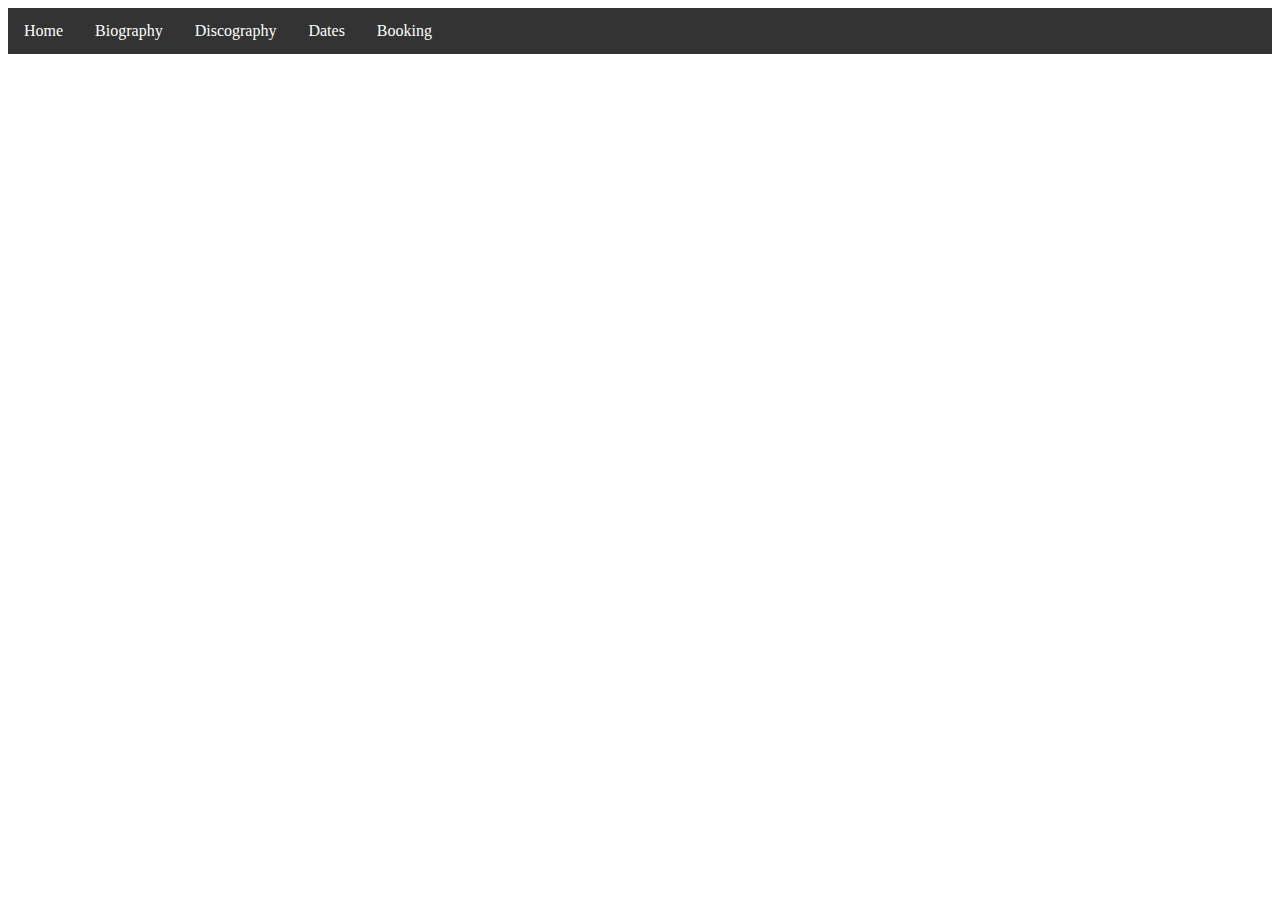
<file: index.html>
<!DOCTYPE html>
<html>
<head>
  <link href="https://fonts.googleapis.com/css?family=Oswald&display=swap" rel="stylesheet">
  <link rel='stylesheet' href='style.css'>
</head>
<body>
<div class='navbar'>
  <a href='#home'>Home</a>
  <div class='subnav'>
      <button class='subnavbtn'>Biography</button>
      <div class='subnav-content'>
          <a href="#link1">Link 1</a>
          <a href="#link1">Link 2</a>
          <a href="#link1">Link 3</a>
          <a href='#link1'>Link 4</a>
      </div>
  </div>
  <div class='subnav'>
      <button class='subnavbtn'>Discography </button>
      <div class='subnav-content'>
          <a href="#link1">Link 1</a>
          <a href="#link1">Link 2</a>
          <a href="#link1">Link 3</a>
          <a href='#link1'>Link 4</a>
      </div>
  </div>
  <div class='subnav'>
      <button class='subnavbtn'> Dates </button>
      <div class='subnav-content'>
          <a href="#link1">Link 1</a>
          <a href="#link1">Link 2</a>
          <a href="#link1">Link 3</a>
          <a href='#link1'>Link 4</a>
      </div>
  </div>
  <div class='subnav'>
      <button class='subnavbtn'> Booking </button>
      <div class='subnav-content-vertical'>
          <ul>
              <li><a href="#link1">Link 1</a></li>
              <li><a href="#link1">Link 2</a></li>
              <li><a href="#link1">Link 3</a></li>
              <li><a href='#link1'>Link 4</a></li>
          </ul>
      </div>
  </div>
</div>
</body>
</html>
</file>
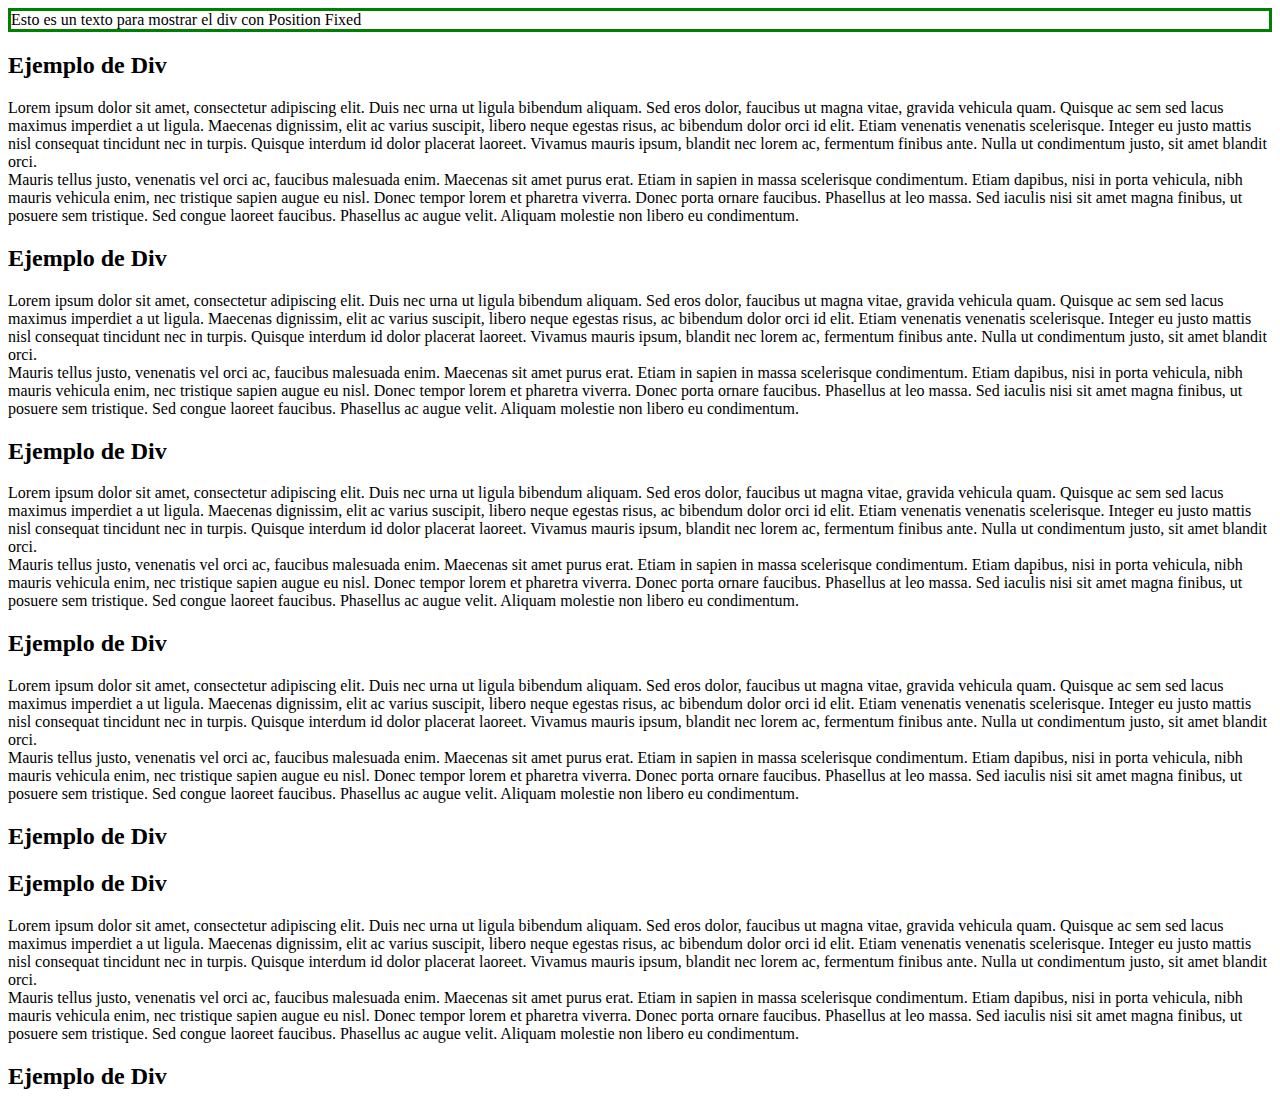
<file: div.html>
<!DOCTYPE html>
<html>
<head>
	<title>Test Div</title>
	<style type="text/css">
		
		.divfixed {
			position: relative;
			border: 1px solid green;
		}
	</style>
</head>
<body>
	
<div  style="position: static; border: 3px solid green;"> 
	Esto es un texto para mostrar el div con Position Fixed

</div>

	<h2> Ejemplo de Div </h2>
	<p>  Lorem ipsum dolor sit amet, consectetur adipiscing elit. Duis nec urna ut ligula bibendum aliquam. Sed eros dolor, faucibus ut magna vitae, gravida vehicula quam. Quisque ac sem sed lacus maximus imperdiet a ut ligula. Maecenas dignissim, elit ac varius suscipit, libero neque egestas risus, ac bibendum dolor orci id elit. Etiam venenatis venenatis scelerisque. Integer eu justo mattis nisl consequat tincidunt nec in turpis. Quisque interdum id dolor placerat laoreet. Vivamus mauris ipsum, blandit nec lorem ac, fermentum finibus ante. Nulla ut condimentum justo, sit amet blandit orci. <br>

Mauris tellus justo, venenatis vel orci ac, faucibus malesuada enim. Maecenas sit amet purus erat. Etiam in sapien in massa scelerisque condimentum. Etiam dapibus, nisi in porta vehicula, nibh mauris vehicula enim, nec tristique sapien augue eu nisl. Donec tempor lorem et pharetra viverra. Donec porta ornare faucibus. Phasellus at leo massa. Sed iaculis nisi sit amet magna finibus, ut posuere sem tristique. Sed congue laoreet faucibus. Phasellus ac augue velit. Aliquam molestie non libero eu condimentum. </p>
<h2> Ejemplo de Div </h2>


	<p>  Lorem ipsum dolor sit amet, consectetur adipiscing elit. Duis nec urna ut ligula bibendum aliquam. Sed eros dolor, faucibus ut magna vitae, gravida vehicula quam. Quisque ac sem sed lacus maximus imperdiet a ut ligula. Maecenas dignissim, elit ac varius suscipit, libero neque egestas risus, ac bibendum dolor orci id elit. Etiam venenatis venenatis scelerisque. Integer eu justo mattis nisl consequat tincidunt nec in turpis. Quisque interdum id dolor placerat laoreet. Vivamus mauris ipsum, blandit nec lorem ac, fermentum finibus ante. Nulla ut condimentum justo, sit amet blandit orci. <br>

Mauris tellus justo, venenatis vel orci ac, faucibus malesuada enim. Maecenas sit amet purus erat. Etiam in sapien in massa scelerisque condimentum. Etiam dapibus, nisi in porta vehicula, nibh mauris vehicula enim, nec tristique sapien augue eu nisl. Donec tempor lorem et pharetra viverra. Donec porta ornare faucibus. Phasellus at leo massa. Sed iaculis nisi sit amet magna finibus, ut posuere sem tristique. Sed congue laoreet faucibus. Phasellus ac augue velit. Aliquam molestie non libero eu condimentum. </p>
<h2> Ejemplo de Div </h2>
	<p>  Lorem ipsum dolor sit amet, consectetur adipiscing elit. Duis nec urna ut ligula bibendum aliquam. Sed eros dolor, faucibus ut magna vitae, gravida vehicula quam. Quisque ac sem sed lacus maximus imperdiet a ut ligula. Maecenas dignissim, elit ac varius suscipit, libero neque egestas risus, ac bibendum dolor orci id elit. Etiam venenatis venenatis scelerisque. Integer eu justo mattis nisl consequat tincidunt nec in turpis. Quisque interdum id dolor placerat laoreet. Vivamus mauris ipsum, blandit nec lorem ac, fermentum finibus ante. Nulla ut condimentum justo, sit amet blandit orci. <br>

Mauris tellus justo, venenatis vel orci ac, faucibus malesuada enim. Maecenas sit amet purus erat. Etiam in sapien in massa scelerisque condimentum. Etiam dapibus, nisi in porta vehicula, nibh mauris vehicula enim, nec tristique sapien augue eu nisl. Donec tempor lorem et pharetra viverra. Donec porta ornare faucibus. Phasellus at leo massa. Sed iaculis nisi sit amet magna finibus, ut posuere sem tristique. Sed congue laoreet faucibus. Phasellus ac augue velit. Aliquam molestie non libero eu condimentum. </p>
<h2> Ejemplo de Div </h2>
	<p>  Lorem ipsum dolor sit amet, consectetur adipiscing elit. Duis nec urna ut ligula bibendum aliquam. Sed eros dolor, faucibus ut magna vitae, gravida vehicula quam. Quisque ac sem sed lacus maximus imperdiet a ut ligula. Maecenas dignissim, elit ac varius suscipit, libero neque egestas risus, ac bibendum dolor orci id elit. Etiam venenatis venenatis scelerisque. Integer eu justo mattis nisl consequat tincidunt nec in turpis. Quisque interdum id dolor placerat laoreet. Vivamus mauris ipsum, blandit nec lorem ac, fermentum finibus ante. Nulla ut condimentum justo, sit amet blandit orci. <br>

Mauris tellus justo, venenatis vel orci ac, faucibus malesuada enim. Maecenas sit amet purus erat. Etiam in sapien in massa scelerisque condimentum. Etiam dapibus, nisi in porta vehicula, nibh mauris vehicula enim, nec tristique sapien augue eu nisl. Donec tempor lorem et pharetra viverra. Donec porta ornare faucibus. Phasellus at leo massa. Sed iaculis nisi sit amet magna finibus, ut posuere sem tristique. Sed congue laoreet faucibus. Phasellus ac augue velit. Aliquam molestie non libero eu condimentum. </p>
<h2> Ejemplo de Div </h2>

<h2> Ejemplo de Div </h2>
	<p>  Lorem ipsum dolor sit amet, consectetur adipiscing elit. Duis nec urna ut ligula bibendum aliquam. Sed eros dolor, faucibus ut magna vitae, gravida vehicula quam. Quisque ac sem sed lacus maximus imperdiet a ut ligula. Maecenas dignissim, elit ac varius suscipit, libero neque egestas risus, ac bibendum dolor orci id elit. Etiam venenatis venenatis scelerisque. Integer eu justo mattis nisl consequat tincidunt nec in turpis. Quisque interdum id dolor placerat laoreet. Vivamus mauris ipsum, blandit nec lorem ac, fermentum finibus ante. Nulla ut condimentum justo, sit amet blandit orci. <br>

Mauris tellus justo, venenatis vel orci ac, faucibus malesuada enim. Maecenas sit amet purus erat. Etiam in sapien in massa scelerisque condimentum. Etiam dapibus, nisi in porta vehicula, nibh mauris vehicula enim, nec tristique sapien augue eu nisl. Donec tempor lorem et pharetra viverra. Donec porta ornare faucibus. Phasellus at leo massa. Sed iaculis nisi sit amet magna finibus, ut posuere sem tristique. Sed congue laoreet faucibus. Phasellus ac augue velit. Aliquam molestie non libero eu condimentum. </p>
<h2> Ejemplo de Div </h2>


		


</body>
</html>
</file>
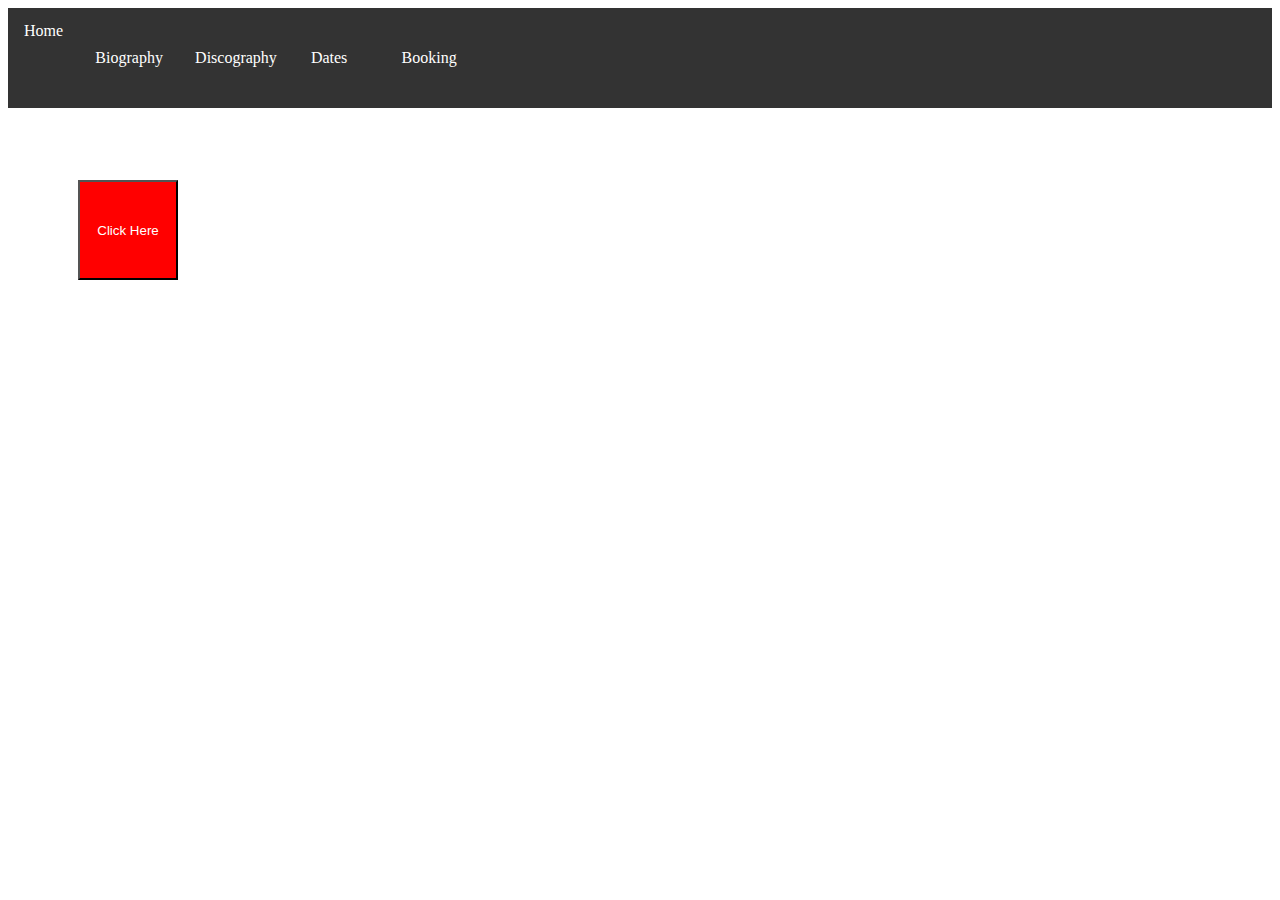
<file: indexmartina.html>
<!DOCTYPE html>
<html>
<head>
    <link href="https://fonts.googleapis.com/css?family=Oswald&display=swap" rel="stylesheet">
    <link rel='stylesheet' href='stylemartina.css'>
</head>
<body>
<div class="navbar">
    <a href="#home">Home</a>
    <div class="subnav">
        <button class="subnavbtn">Biography </button>
        <div class="subnav-content">
            <a href="#link1">Link 1</a>
            <a href="#link1">Link 2</a>
            <a href="#link1">Link 3</a>
            <a href='#link1'>Link 4</a>
        </div>
    </div>
      <div class="subnav">
        <button class="subnavbtn">Discography </button>
        <div class="subnav-content">
            <a href="#link1">Link 1</a>
            <a href="#link1">Link 2</a>
            <a href="#link1">Link 3</a>
            <a href='#link1'>Link 4</a>
        </div>
    </div>
       <div class="subnav">
        <button class="subnavbtn"> Dates </button>
         <div class="subnav-content">
            <a href="#link1">Link 1</a>
            <a href="#link1">Link 2</a>
            <a href="#link1">Link 3</a>
            <a href='#link1'>Link 4</a>
        </div>
    </div>
    <div class="subnav">
        <button class="subnavbtn"> Booking </button>
        <div class="subnav-content-vertical">
            <ul>
                <li><a href="#link1">Link 1</a></li>
                <li><a href="#link1">Link 2</a></li>
                <li><a href="#link1">Link 3</a></li>
                <li><a href='#link1'>Link 4</a></li>
            </ul>
        </div>
    </div>
</div>
<br>
<br>
<br>
<br>


<div>
    <button> Click Here</button>
</div>

</body>
</html>
</file>
<file: style.css>
.navbar {
    overflow: hidden;
    background-color: #333;
}
.navbar a {
    float: left;
    font-size: 16px;
    color: white;
    text-align: center;
    padding: 14px 16px;
    text-decoration: none;
}
.subnav {
    float: left;
    overflow: hidden;
}
.subnav .subnavbtn {
    font-size: 16px;
    border: none;
    color: white;
    padding: 14px 16px;
    background-color: inherit;
    font-family: inherit;
    margin: 0;
}
.navbar a:hover, .subnav:hover .subnavbtn {
    background-color: red;
}
.subnav-content {
    display: none;
    position: absolute;
    left: 0;
    background-color: red;
    width: 100%;
    z-index: 1;
}
.subnav-content-vertical {
    display: none;
    position: absolute;
    background-color: red;
}
.subnav-content a, .subnav-content-vertical a{
    float: left;
    color: white;
    text-decoration: none;
}
.subnav-content a:hover, .subnav-content-vertical a:hover {
    background-color: #eee;
    color: black;
}
.subnav:hover .subnav-content, .subnav:hover .subnav-content-vertical {
    display: block;
}
ul {
    list-style: none;
}
</file>
<file: stylemartina.css>
/* HOME */
.navbar {
    overflow: hidden;
    background-color: #333;
}

.navbar a {
    float: left;
    font-size: 16px;
    color: white;
    text-align: center;
    padding: 14px 16px;
    text-decoration: none;
}

.subnav {
    float: left;
    overflow: hidden;
}

.subnav .subnavbtn {
    font-size: 16px;
    border: none;
    color: white;
    padding: 14px 16px;
    background-color: inherit;
    font-family: inherit;
    margin: 0;
}

.navbar a:hover, .subnav:hover .subnavbtn {
    background-color: red;
}

.subnav-content {
    display: none;
    position: absolute;
    left: 0;
    background-color: red;
    width: 100%;
    z-index: 1;
}

.subnav-content-vertical {
    display: none;
    position: absolute;
    background-color: red;
}

.subnav-content a, .subnav-content-vertical a{
    float: left;
    color: white;
    text-decoration: none;
}

.subnav-content a:hover, .subnav-content-vertical a:hover {
    background-color: #eee;
    color: black;
}

.subnav:hover .subnav-content, .subnav:hover .subnav-content-vertical {
    display: block;
}

ul {
    list-style: none;
}

.degradado {
    background: linear-gradient(90deg, #000, #ccc);
    transform: translate(100px, 100px);
   width: 400px;
   height: 200px;
   color: white;
   animation: un_efecto 5s infinite;
}

@keyframes un_efecto{
       0%{ width: 100px; }
       25%{ width: 300px; }
       50%{ width: 200px;
       background-color: red; }
       75%{ width: 300px;}
       100%{ width: 100px;
       background-color:green;}
} /*esta llave cierra el un_efecto */

button {
   width: 100px;
   height: 100px;
   background: red;
   transition: width 20s;
   color: white;
   margin-left: 70px;
}

div:hover {
   width: 500px;
}
</file>
